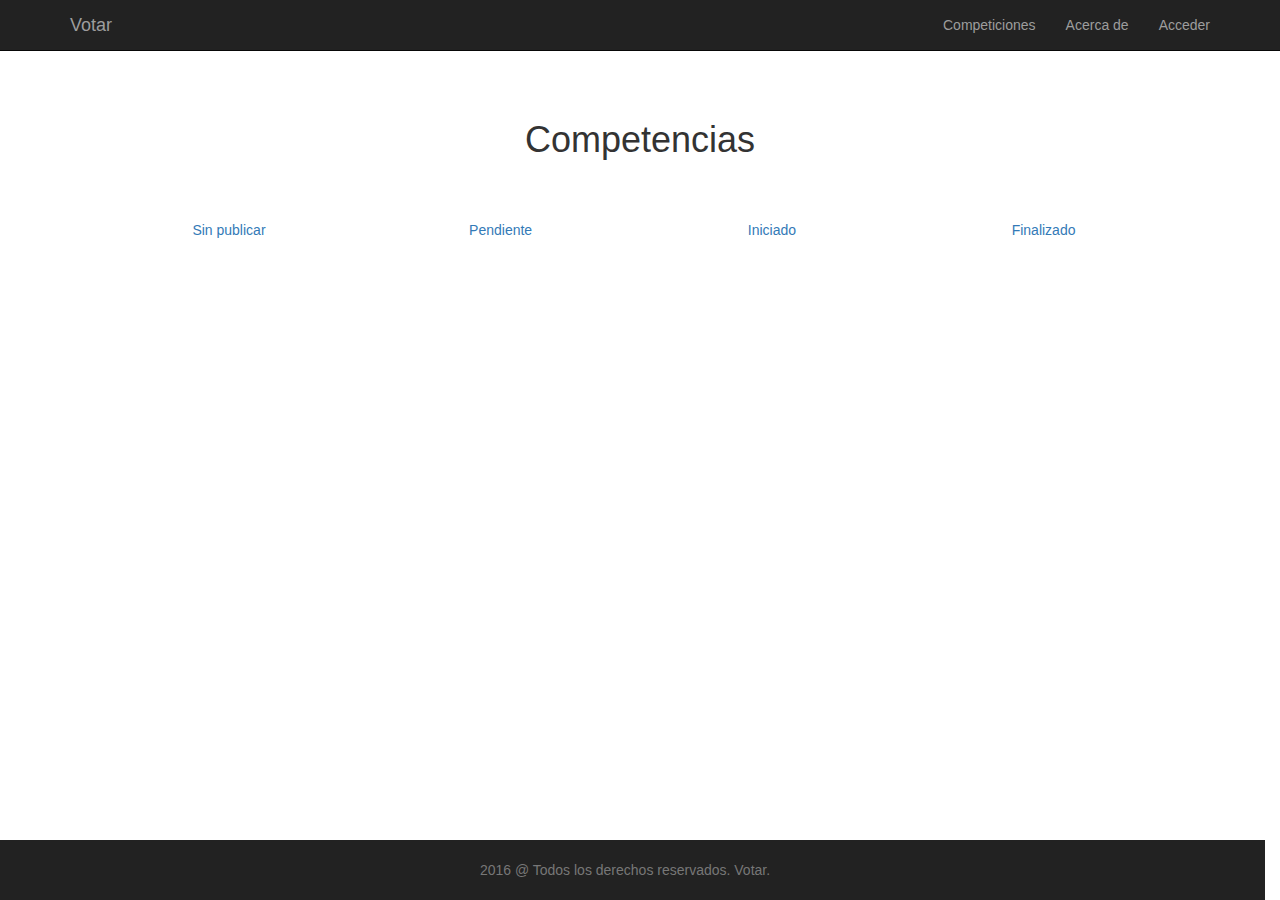
<file: index.html>
<!DOCTYPE html>
<html lang="es" ng-app = votar>
    <head>
        <meta charset="utf-8" />
        <meta http-equiv="X-Frame-Options" content="allow"> 
        <meta name="viewport" content="width=device-width, initial-scale=1.0, maximum-scale=1.0">
        
        <title>Votar</title>
        <!-- app dependences -->
        <script type="text/javascript" src="/cliente/libs/jquery-2.1.4.min.js"></script>
        <link rel="stylesheet" href="/cliente/css/bootstrap.min.css">
        <link rel="stylesheet" href="/cliente/css/font-awesome.min.css">
            <link rel="stylesheet" href="/cliente/css/ngGallery.css" type="text/css"/>
        <link rel="stylesheet" href="//maxcdn.bootstrapcdn.com/font-awesome/4.3.0/css/font-awesome.min.css" />
        <link rel="stylesheet" href="/cliente/css/angular-ui-notification.min.css">
    
        <link rel="stylesheet" href="/cliente/css/bootstrap-timepicker.min.css" type="text/css">
        <link rel="stylesheet" href="/cliente/css/sticky-footer-navbar.css" type="text/css">
        <link rel="stylesheet" href="/cliente/css/margen.css" type="text/css">
    
        <!-- Latest compiled and minified JavaScript -->


        <script type="text/javascript" src="/cliente/libs/bootstrap-timepicker.min.js"></script>
        <script type="text/javascript" src="/cliente/libs/angular.js"></script>
        <script type="text/javascript" src="/cliente/libs/angular-resource.js"></script>
        <script type="text/javascript" src="/cliente/libs/angular-ui-router.min.js"></script>
        <script type="text/javascript" src="/cliente/libs/bootstrap.min.js"></script>
        <script type="text/javascript" src="/cliente/libs/bootstrap-timepicker.min.js"></script>
        <script type="text/javascript" src="/cliente/routes/config.js"></script>
        <script type="text/javascript" src="/cliente/libs/angular-ui-notification.min.js"></script>
        
        <script type="text/javascript" src="/cliente/handlerRequest/handlerRequest.js"></script>
        <script type="text/javascript" src="/cliente/services/notificationService.js"></script>
        <script type="text/javascript" src="/cliente/services/userService.js"></script>
        <script type="text/javascript" src="/cliente/services/shareSessionService.js"></script>
        <script type="text/javascript" src="/cliente/services/shareProjectService.js"></script>

        <script type="text/javascript" src="/cliente/services/competitionService.js"></script>
       
        <script type="text/javascript" src="/cliente/controllers/indexController.js"></script>
        <script type="text/javascript" src="/cliente/controllers/loggedController.js"></script>
        <script type="text/javascript" src="/cliente/controllers/no-loggedController.js"></script>





        <script type="text/javascript" src="/cliente/controllers/homeController.js"></script>
        <script type="text/javascript" src="/cliente/controllers/unpublishedCompetitionController.js"></script>
        <script type="text/javascript" src="/cliente/controllers/pendingCompetitionController.js"></script>
        <script type="text/javascript" src="/cliente/controllers/startedCompetitionController.js"></script>
        <script type="text/javascript" src="/cliente/controllers/finishedCompetitionController.js"></script>
        <script type="text/javascript" src="/cliente/controllers/projectsController.js"></script>
        <script type="text/javascript" src="/cliente/controllers/projectController.js"></script>



        <script type="text/javascript" src="/cliente/controllers/loginController.js"></script>
        <script type="text/javascript" src="/cliente/controllers/logoutController.js"></script>
        <script type="text/javascript" src="/cliente/controllers/aboutController.js"></script>
        <script type="text/javascript" src="/cliente/libs/ngGallery.js"></script>
    </head>
    <body >
        <div class="">
            <div ui-view>
                <!--charged specified template-->
            </div>
        </div>
    </body>
</html>
</file>
<file: cliente/css/ngGallery.css>
.ng-gallery {
  width: 100%;
  height: 100%;
  display: inline-block;
}

img.ng-thumb {
  height: 50px;
  float: left;
  display: block;
  cursor: pointer;
  margin: 2px 2px 0 0; 
}

.ng-overlay { 
  position: fixed;
  top: 0;
  left: 0;
  width: 100%;
  height: 100%;
  background: #000;
  opacity: 0.85;
  z-index: 9999;
}

.ng-gallery-content { 
  position: fixed;
  top: 0;
  left: 0;
  width: 100%;
  height: 100%;
  z-index: 10000;
  text-align: center;
}

.ng-gallery-content > a.close-popup {
  font-size: 42px;
  float: right;
  color: #fff;
  text-decoration: none;
  margin: 0 30px 0 0;
  cursor: pointer;
  position: absolute;
  top: 20px;
  right: 0;
}

.ng-gallery-content > a.nav-left, .ng-gallery-content > a.nav-right {
  color: #fff;
  text-decoration: none;
  font-size: 60px;
  cursor: pointer;
  outline: none;
}

.ng-gallery-content > a.nav-left {
  position: fixed;
  left: 30px;
  top: 50%;
  transform: translateY(-50%);
}

.ng-gallery-content > a.nav-right {
  position: fixed;
  right: 30px;
  top: 50%;
  transform: translateY(-50%);
}

.ng-gallery-content > img {
  height: auto;
  max-height: calc(100% - 150px);
  max-width: calc(100% - 100px);
  position: relative;
  display: block;
  margin: 0 auto 0 auto;
  top: 50%;
  transform: translateY(-50%);
  -webkit-transform: translateY(-50%);
  cursor: pointer;
}

.ng-gallery-content > img.effect {
  animation: fadeIn 0.5s;
}

@keyframes fadeIn {
    from { opacity: 0.3; }
      to { opacity: 1; }
}

.ng-gallery-content > span.info-text {
  color: #fff;
  display: inline-block;
  width: 100%;
  height: 20px;
  font-weight: bold;
  text-align: center;
  position: fixed;
  left: 0;
  right: 0;
  bottom: 100px;
}

.ng-gallery-content > .ng-thumbnails-wrapper {
  width: 400px;
  height: 70px;
  text-align: center;
  position: fixed;
  bottom: 20px;
  left: 0;
  right: 0;
  margin-left: auto;
  margin-right: auto;
  overflow-x: hidden;
}

.ng-gallery-content > .ng-thumbnails-wrapper > .ng-thumbnails {
  width: 4000px;
  height: 70px;
}

.ng-gallery-content > .ng-thumbnails-wrapper > .ng-thumbnails > div > img {
  width: auto;
  height: 70px;
  float: left;
  margin-right: 10px;
  cursor: pointer;
  opacity: 0.6;
}

.ng-gallery-content > .ng-thumbnails-wrapper > .ng-thumbnails > div > img:hover, 
.ng-gallery-content > .ng-thumbnails-wrapper > .ng-thumbnails > div > img.active {
  transition: opacity 0.25s ease;
  opacity: 1;
}

/* Loading - from http://loading.io */
uiload {
  display: inline-block;
  position: relative; 
}

uiload > div {
    position: relative; 
}

@-webkit-keyframes uil-ring-anim {
  0% {
    -ms-transform: rotate(0deg);
    -moz-transform: rotate(0deg);
    -webkit-transform: rotate(0deg);
    -o-transform: rotate(0deg);
    transform: rotate(0deg); 
  }

  100% {
    -ms-transform: rotate(360deg);
    -moz-transform: rotate(360deg);
    -webkit-transform: rotate(360deg);
    -o-transform: rotate(360deg);
    transform: rotate(360deg); 
  } 
}

@-moz-keyframes uil-ring-anim {
  0% {
    -ms-transform: rotate(0deg);
    -moz-transform: rotate(0deg);
    -webkit-transform: rotate(0deg);
    -o-transform: rotate(0deg);
    transform: rotate(0deg); 
  }

  100% {
    -ms-transform: rotate(360deg);
    -moz-transform: rotate(360deg);
    -webkit-transform: rotate(360deg);
    -o-transform: rotate(360deg);
    transform: rotate(360deg); 
    } 
}

@-ms-keyframes uil-ring-anim {
  0% {
    -ms-transform: rotate(0deg);
    -moz-transform: rotate(0deg);
    -webkit-transform: rotate(0deg);
    -o-transform: rotate(0deg);
    transform: rotate(0deg); 
  }

  100% {
    -ms-transform: rotate(360deg);
    -moz-transform: rotate(360deg);
    -webkit-transform: rotate(360deg);
    -o-transform: rotate(360deg);
    transform: rotate(360deg); 
  } 
}

@keyframes uil-ring-anim {
  0% {
    -ms-transform: rotate(0deg);
    -moz-transform: rotate(0deg);
    -webkit-transform: rotate(0deg);
    -o-transform: rotate(0deg);
    transform: rotate(0deg); 
  }

  100% {
    -ms-transform: rotate(360deg);
    -moz-transform: rotate(360deg);
    -webkit-transform: rotate(360deg);
    -o-transform: rotate(360deg);
    transform: rotate(360deg); 
  } 
}

.uil-ring-css {
  background: none;
  position: relative;
  top: 0;
  margin: 180px auto 0 auto;
  width: 100px;
  height: 100px; 
}

.uil-ring-css > div {
    position: absolute;
    display: block;
    width: 80px;
    height: 80px;
    top: 20px;
    left: 20px;
    border-radius: 40px;
    box-shadow: 0 6px 0 0 #fff;
    -ms-animation: uil-ring-anim 1s linear infinite;
    -moz-animation: uil-ring-anim 1s linear infinite;
    -webkit-animation: uil-ring-anim 1s linear infinite;
    -o-animation: uil-ring-anim 1s linear infinite;
    animation: uil-ring-anim 1s linear infinite; 
}
</file>
<file: cliente/css/sticky-footer-navbar.css>
/* Sticky footer styles
-------------------------------------------------- */
html {
  position: relative;
  min-height: 100%;
}
body {
  /* Margin bottom by footer height */
  margin-bottom: 60px;
}
.footer {
  position: absolute;
  bottom: 0;
  width: 100%;
  /* Set the fixed height of the footer here */
  height: 60px;
  background-color: #222222;
}


/* Custom page CSS
-------------------------------------------------- */
/* Not required for template or sticky footer method. */

body > .container {
  padding: 60px 15px 0;
}
.container .text-muted {
  margin: 20px 0;
}

.footer > .container {
  padding-right: 15px;
  padding-left: 15px;
}

code {
  font-size: 80%;
}
</file>
<file: cliente/css/margen.css>
.col-md-9{
    padding-left: 30px;
    text-align: left;
}
</file>
<file: cliente/css/angular-ui-notification.min.css>
/**
 * angular-ui-notification - Angular.js service providing simple notifications using Bootstrap 3 styles with css transitions for animating
 * @author Alex_Crack
 * @version v0.1.0
 * @link https://github.com/alexcrack/angular-ui-notification
 * @license MIT
 */
.ui-notification{position:fixed;z-index:9999;width:300px;cursor:pointer;-webkit-transition:all ease .5s;-o-transition:all ease .5s;transition:all ease .5s;color:#fff;border-radius:0;background:#337ab7;box-shadow:5px 5px 10px rgba(0,0,0,.3)}.ui-notification.killed{-webkit-transition:opacity ease 1s;-o-transition:opacity ease 1s;transition:opacity ease 1s;opacity:0}.ui-notification>h3{font-size:14px;font-weight:700;display:block;margin:10px 10px 0;padding:0 0 5px;text-align:left;border-bottom:1px solid rgba(255,255,255,.3)}.ui-notification a{color:#fff}.ui-notification a:hover{text-decoration:underline}.ui-notification>.message{margin:10px}.ui-notification.warning{color:#fff;background:#f0ad4e}.ui-notification.error{color:#fff;background:#d9534f}.ui-notification.success{color:#fff;background:#5cb85c}.ui-notification.info{color:#fff;background:#5bc0de}.ui-notification:hover{opacity:.7}
</file>
